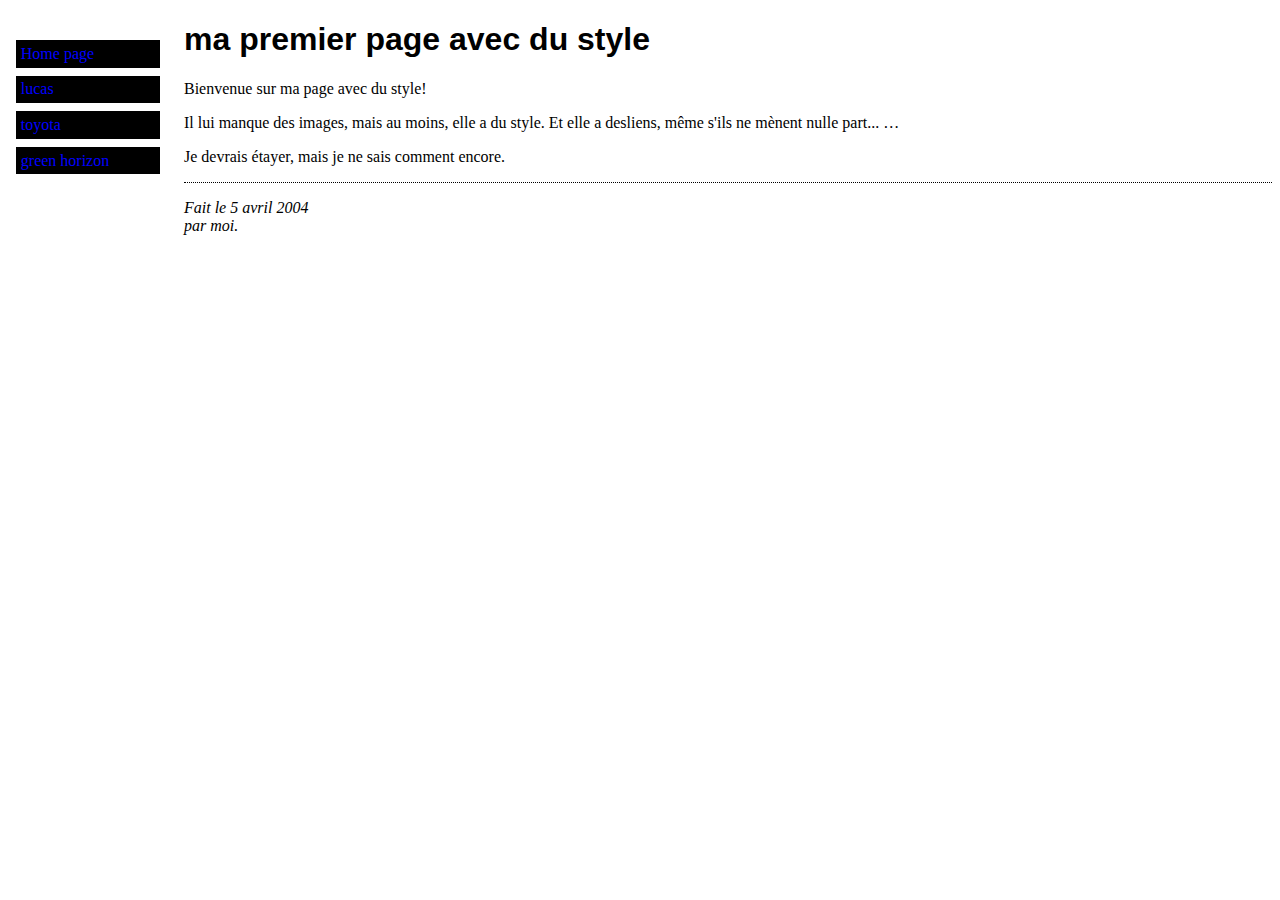
<file: max.html>
<!DOCTYPE html PUBLIC "-//W3C//DTD HTML 4.01//EN">
<html>
<head>
  <title>Ma première page avec du style</title>
  <link rel="stylesheet" href="monstyle.css">
  
</head>

<body>

<!-- Menu de navigation du site -->
<ul class="navbar">
  <li><a href="index.html">Home page</a>
  <li><a href=http://localhost:8080/lucas>lucas</a>
  <li><a href="http://localhost:8080/axel">toyota</a>
  <li><a href="http://localhost:8080/">green horizon</a>
</ul>

<!-- Contenu principal -->
<h1 style="text-align: left;">ma premier page avec du style&nbsp;</h1>

<p>Bienvenue sur ma page avec du style! 

<p>Il lui manque des images, mais au moins, elle a du style. Et elle a desliens, même s'ils ne mènent nulle part...
&hellip;

<p>Je devrais étayer, mais je ne sais comment encore.

<!-- Signer et dater la page, c'est une question de politesse! -->
<address>Fait le 5 avril 2004<br>
  par moi.</address>


</body>
</html>
</file>
<file: monstyle.css>
body {
  padding-left: 11em;
  font-family: Georgia, "Times New Roman",
          Times, serif;
    color: black;
background-color: white }
	 ul.navbar {
	 list-style-type: none;
    padding: 0;
    margin: 0;
    position: absolute;
    top: 2em;
    left: 1em;
    width: 9em }
	h1 {
    font-family: Helvetica, Geneva, Arial,
          SunSans-Regular, sans-serif }
		  ul.navbar li {
    background: black;
    margin: 0.5em 0;
    padding: 0.3em;
    border-right: 1em solid black }
  ul.navbar a {
    text-decoration: none }
  a:link {
    color: blue }
  a:visited {
    color: blue }
address {
    margin-top: 1em;
    padding-top: 1em;
    border-top: thin dotted }
</file>
